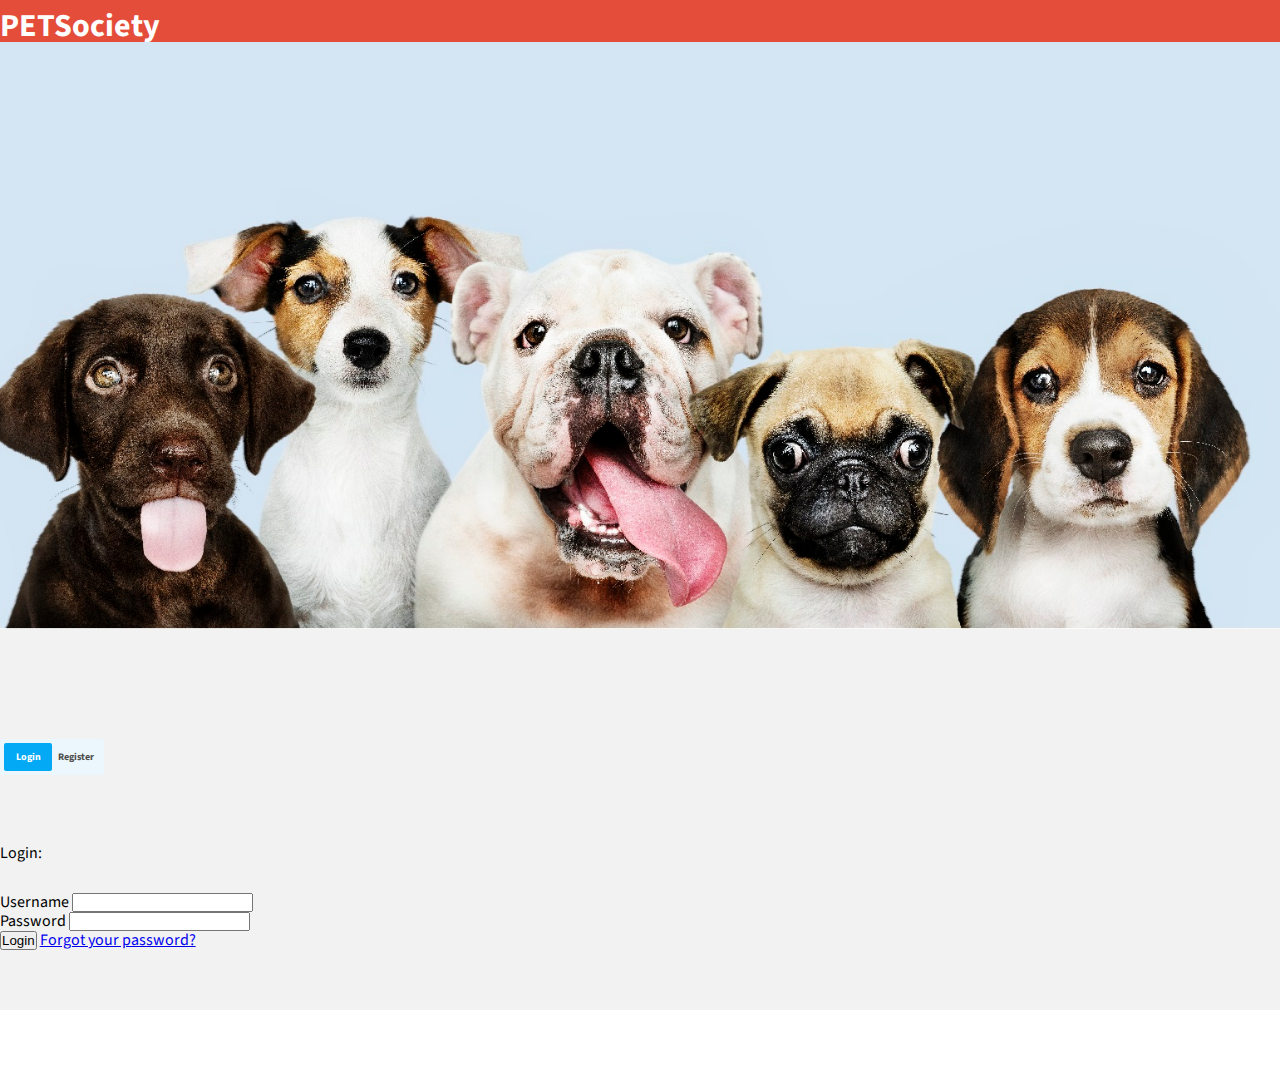
<file: PETSociety/PETSociety/src/main/resources/static/index.html>
<!DOCTYPE html>
<html>
<head>
<meta charset="UTF-8">
<title>PETSociety</title>
<meta name="viewport" content="width=device-width, initial-scale=1.0">
<link rel="stylesheet"
	href="https://stackpath.bootstrapcdn.com/bootstrap/4.1.3/css/bootstrap.min.css"
	integrity="sha384-MCw98/SFnGE8fJT3GXwEOngsV7Zt27NXFoaoApmYm81iuXoPkFOJwJ8ERdknLPMO"
	crossorigin="anonymous">
<link rel="stylesheet" type="text/css" href="css/style3.css">

</head>
<body>
	<div class="wrapper">
		<header>
			<!-- Nav bar -->
			<div class="container">
				<div class="header-data">
					<div class="logo">
						<h1>PETSociety</h1>
					</div>
				</div>
			</div>
		</header>
		<section class="cover-sec">
			<!-- backgroung image -->
			<img src="img/hero2.jpg" alt="dog">
		</section>
		<main>
			<div class="main-section">
				<div class="container">
					<div class="main-section-data">
						<div class="row">
							<div class="col-lg-3">
								<!-- left column profile picture-->
							</div>
							<div class="col-lg-6">
								<!-- middle column message feed-->
								<!-- add logging body -->
								<div class="transbox">
									<!-- <button style="float: right;" class="btn btn-primary" id="toogleButtonId"
										onclick="toogleForms()">Register</button> -->
									<div class="toggle-button-cover">
										<div class="button b2" id="button-10">
											<input type="checkbox" class="checkbox"id="toogleButtonId" onclick="toogleForms()" >
											<div class="knobs">
												<span>Login</span>
											</div>
											<div class="layer"></div>
										</div>
									</div>



									<br>

									<div id="loginFormId">
										<!-- <form class="boxSpace" method="get" action="/loginUser"> -->
										<form class="boxSpace">
											<div class="mb-3">
												<label class="title">Login:</label><br /> <br />
												<p style="display: none;" id="loginErrorId" class="warningMsg">Incorrect
													credentials used. Please try again.</p>
												<br /> <label for="loginUsernameId" class="form-label">Username</label>
												<input type="text" class="form-control" id="loginUsernameId"
													name="loginUsername">
											</div>
											<div class="mb-3">
												<label for="loginPasswordId" class="form-label">Password</label>
												<input type="password" class="form-control"
													id="loginPasswordId" name="loginPassword">
											</div>
											<button type="submit" class="btn btn-primary"
												id="loginButtonId">Login</button>
											<span><a href="/html/forgotPassword.html">Forgot
													your password?</a></span>
										</form>
									</div>
									<div style="display: none;" id="registerFormId">
										<!-- <form class="boxSpace" method="post" action="/registerUser"> -->
										<form class="boxSpace">
											<div class="mb-3">
												<label class="title">Register:</label><br /> <br />
												<p style="display: none;" id="registerSuccessId" class="successMsg">Registration
													successful.</p>
												<p style="display: none;" id="registerFailureId" class="warningMsg">Registration
													failure.</p>
												<br /> <label for="registerUsernameId" class="form-label">Username</label>
												<input type="text" class="form-control"
													id="registerUsernameId" name="registerUsername">
											</div>
											<div class="mb-3">
												<label for="registerPasswordId" class="form-label">Password</label>
												<input type="password" class="form-control"
													id="registerPasswordId" name="registerPassword">
											</div>
											<div class="mb-3">
												<label for="registerEmailId" class="form-label">Email</label>
												<input type="email" class="form-control"
													id="registerEmailId" name="registerEmail">
											</div>
											<button type="submit" class="btn btn-primary"
												id="registerButtonId">Register</button>
										</form>
									</div>
								</div>
							</div>
							<div class="col-lg-3">
								<!-- right column friend lists-->
							</div>
						</div>
					</div>
				</div>
			</div>
		</main>
		<footer>
			<div class="footy-sec mn no-margin">
				<div class="container">
					<!-- <ul>
						<li><a>Help Center</a></li>
						<li><a>About</a></li>
						<li><a>Privacy Policy</a></li>
						<li><a>Community Guidelines</a></li>
						<li><a>Cookies Policy</a></li>
						<li><a>Career</a></li>
						<li><a>Forum</a></li>
						<li><a>Language</a></li>
						<li><a>Copyright Policy</a></li>
					</ul>
					<p>Copyright 2022</p> -->
				</div>
			</div>
		</footer>
	</div>
	<!-- <script type="text/javascript" src="js/index copy.js"></script> -->
	<script type="text/javascript" src="js/index.js"></script>
	<script
		src="https://cdn.jsdelivr.net/npm/bootstrap@5.1.3/dist/js/bootstrap.bundle.min.js"
		integrity="sha384-ka7Sk0Gln4gmtz2MlQnikT1wXgYsOg+OMhuP+IlRH9sENBO0LRn5q+8nbTov4+1p"
		crossorigin="anonymous"></script>
</body>
</html>
</file>
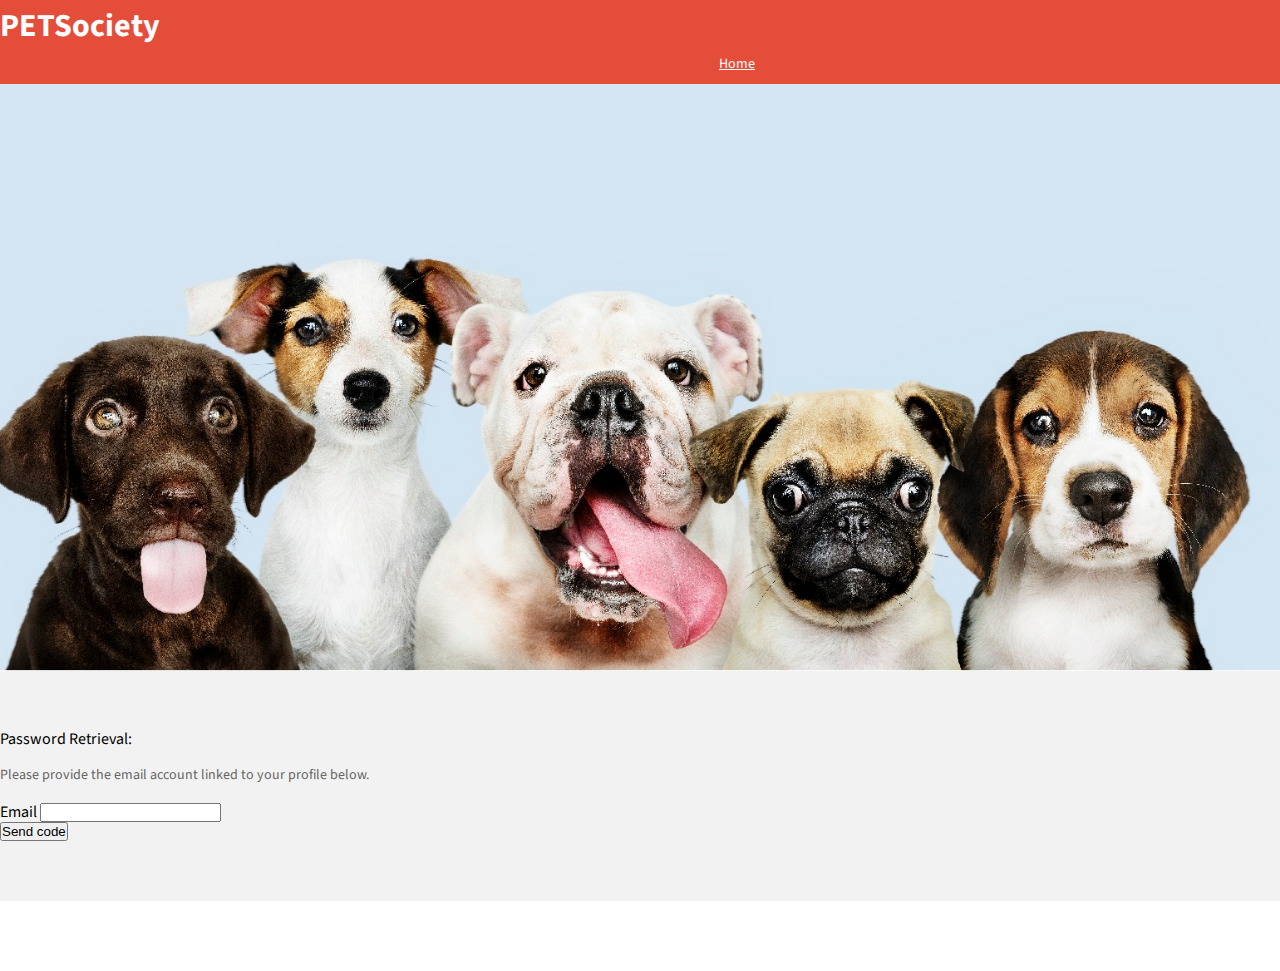
<file: PETSociety/PETSociety/src/main/resources/static/html/forgotPassword.html>
<!DOCTYPE html>
<html>

<head>
    <meta charset="UTF-8">
    <title>PETSociety</title>
    <meta name="viewport" content="width=device-width, initial-scale=1.0">
    <link rel="stylesheet" href="https://stackpath.bootstrapcdn.com/bootstrap/4.1.3/css/bootstrap.min.css"
        integrity="sha384-MCw98/SFnGE8fJT3GXwEOngsV7Zt27NXFoaoApmYm81iuXoPkFOJwJ8ERdknLPMO" crossorigin="anonymous">
    <link rel="stylesheet" type="text/css" href="../css/style3.css">

</head>

<body>

    <div class="wrapper">
        <header>
            <!-- Nav bar -->
            <div class="container">
                <div class="header-data">
                    <div class="logo">
                        <h1>PETSociety</h1>
                    </div>
                    <nav>
						<ul>
							<li><a href="../index.html" title=""> Home</a> </li>
						</ul>
					</nav>
                </div>
            </div>
        </header>

        <section class="cover-sec">
            <!-- backgroung image -->
            <img src="../img/hero2.jpg" alt="dog">
        </section>

        <main>
            <div class="main-section">
                <div class="container">
                    <div class="main-section-data">
                        <div class="row">
                            <div class="col-lg-3">
                                <!-- left column profil picture-->
                            </div>
                            <div class="col-lg-6">
                                <!-- middle column message feed-->
                                <!-- add forgotpassword body -->
                                <div class="transbox">
                                    <!-- <form class="boxSpace" method="get" action="/resetPassword"> -->
                                    <div style="display: block;" id="emailFormId">
                                        <form class="boxSpace">
                                            <div class="mb-3">
                                                <label class="title">Password Retrieval:</label><br />
                                                <br />
                                                <p>Please provide the email account linked to your profile below.</p><br>
                                                <p style="display: none;" id="emailMatchId" class="warningMsg">Invalid credentials. Please try again.</p>
                                                <label for="emailFieldId" class="form-label">Email</label>
                                                <input type="text" class="form-control" id="emailFieldId" name="emailField">
                                            </div>
                                            <button type="submit" class="btn btn-primary" id="emailFormButtonId">Send code</button>
                                        </form>
                                    </div>
                                </div>
                                <!-- add provide passwordCode body -->
                                <div class="transbox">
                                    <!-- <form class="boxSpace" method="get" action="/passwordCodeCheck"> -->
                                    <div style="display: none;" id="tokenFormId">
                                        <form class="boxSpace">
                                            <div class="mb-3">
                                                <label class="title">Password Retrieval:</label><br />
                                                <p>Please provide the code sent to your email account below.</p><br>
                                                <p style="display: none;" id="tokenMatchId" class="warningMsg">Invalid code. Please try again.</p>
                                                <label for="codeFieldId" class="form-label">Code</label>
                                                <input type="text" class="form-control" id="codeFieldId"
                                                    name="codeField">
                                            </div>
                                            <button type="submit" class="btn btn-primary" id="tokenFormButtonId">Send</button>
                                        </form>
                                    </div>
                                </div>
                                <!-- add provide resetPassword body -->
                                <div class="transbox">
                                    <!-- <form class="boxSpace" method="get" action="/resetPassword"> -->
                                    <p style="display: none;" id="passwordResetSuccessId" class="successMsg">Password reset successful! <a href="../index.html">Click Here</a> to return to the Login Page.</p>
                                    <p style="display: none;" id="passwordResetFailureId" class="warningMsg">Password reset failed. Please try again later.</p>
                                    <div style="display: none;" id="passwordResetFormId">
                                        <div class="transbox">
                                            
                                            <form class="boxSpace" method="get" action="/passwordReset">
                                                <div class="mb-3">
                                                    <label class="title">Password Reset:</label><br />
                                                    <p style="display: none;" id="passwordResetCheckFailureId" class="warningMsg">Both fields must contain the same password!</p>
                                                    <label for="passwordFieldId" class="form-label">New Password</label>
                                                    <input type="password" class="form-control" id="passwordFieldId"
                                                        name="passwordField">
                                                </div>
                                                <div class="mb-3">
                                                    <label for="newPasswordFieldId" class="form-label">Repeat New Password</label>
                                                    <input type="password" class="form-control" id="newPasswordFieldId" name="newPasswordField">
                                                </div>
                                                <button type="submit" class="btn btn-primary" id="passwordResetFormButtonId">Reset Password</button>
                                            </form>
                                        </div>
                                    </div>
                                </div>




                            </div>
                        </div>
                        <div class="col-lg-3">
                            <!-- right column friend lists-->
                        </div>
                    </div>
                </div>
            </div>
        </div>
    </main>
    <footer>
        <div class="footy-sec mn no-margin">
            <div class="container">
            </div>
        </div>
    </footer>
    </div>
    <script type="text/javascript" src="../js/forgotPassword.js"></script>
    <script src="https://cdn.jsdelivr.net/npm/bootstrap@5.1.3/dist/js/bootstrap.bundle.min.js"
        integrity="sha384-ka7Sk0Gln4gmtz2MlQnikT1wXgYsOg+OMhuP+IlRH9sENBO0LRn5q+8nbTov4+1p"
        crossorigin="anonymous"></script>
</body>

</html>
</file>
<file: PETSociety/PETSociety/src/main/resources/static/css/style3.css>
@import url('https://fonts.googleapis.com/css?family=Source+Sans+Pro:200,200i,300,300i,400,400i,600,600i,700,700i,900,900i');

/* ================================================================================== 
										Reset Css
===================================================================================== */

img[src="null"] {
    display: none;
}

.warningMsg{
	color: crimson;
}

.successMsg{
	color: darkgreen;
}

.toggle-button-cover
{
    display: table-cell;
    position: relative;
    width: 200px;
    height: 140px;
    box-sizing: border-box;
}

.button-cover:before
{
    counter-increment: button-counter;
    content: counter(button-counter);
    position: absolute;
    right: 0;
    bottom: 0;
    color: #d7e3e3;
    font-size: 12px;
    line-height: 1;
    padding: 5px;
}

.button-cover, .knobs, .layer
{
    position: absolute;
    top: 0;
    right: 0;
    bottom: 0;
    left: 0;
}

.button
{
    position: absolute;
    top: 50%;
    width: 104px; /* before 74 */
    height: 36px;
    margin: -20px auto 0 auto;
    overflow: hidden;
}

.button.r, .button.r .layer
{
    border-radius: 100px;
}

.button.b2
{
    border-radius: 2px;
}

.checkbox
{
    position: relative;
    width: 100%;
    height: 200%;
    padding: 0;
    margin: 0;
    opacity: 0;
    cursor: pointer;
    z-index: 3;
}

.knobs
{
    z-index: 2;
}

.layer
{
    width: 120%;
    background-color: #ebf7fc;
    transition: 0.3s ease all;
    z-index: 1;
}


/* Button 10 */
#button-10 .knobs:before, #button-10 .knobs:after, #button-10 .knobs span
{
    position: absolute;
    top: 4px;
    width: 40px;
    height: 10px;
    font-size: 10px;
    font-weight: bold;
    text-align: center;
    line-height: 1;
    padding: 9px 4px;
    border-radius: 2px;
    transition: 0.3s ease all;
}

#button-10 .knobs:before
{
    content: '';
    left: 4px;
    background-color: #03A9F4;
}

#button-10 .knobs:after
{
    content: 'Register';
    right: 4px;
    color: #4e4e4e;
}

#button-10 .knobs span
{
    display: inline-block;
    left: 4px;
    color: #fff;
    z-index: 1;
}

#button-10 .checkbox:checked + .knobs span
{
    color: #4e4e4e;
}

#button-10 .checkbox:checked + .knobs:before
{
    left: 62px;
	
    background-color: #F44336;
}

#button-10 .checkbox:checked + .knobs:after
{
    color: #fff;
}

#button-10 .checkbox:checked ~ .layer
{
    background-color: #fcebeb;
}
  

body {
	line-height: 1;
	font-family: 'Source Sans Pro', sans-serif;
	overflow-x: hidden;
	font-weight: 400;
	background-color: #f2f2f2;
}
ol, ul {
	list-style: none;
}
a:hover {
	text-decoration: none;
}
blockquote, q {
	quotes: none;
}
blockquote:before, blockquote:after,
q:before, q:after {
	content: '';
	content: none;
}
button {
	outline: none;
}
table {
	border-collapse: collapse;
	border-spacing: 0;
}
* {
	margin:0;
	padding: 0;
}
a:focus {
	text-decoration: none;
	outline: none;
}
a:hover {
	color: #fff;
}
button {
	outline: none;
}
input {
	outline: none;
}
textarea {
	outline: none;
}
section {
	float: left;
	width: 100%;
	position: relative;
}
img {
	float: left;
}
p {
	font-size: 14px;
	line-height: 24px;
	color: #666666;
}
hr {
    margin-top: 1rem;
    margin-bottom: 1rem;
    border: 0;
    border-top: 1px solid #e5e5e5 !important;
}

img{
	max-width: 100%;
}

.switch-button {
	background: rgba(255, 255, 255, 0.56);
	border-radius: 30px;
	overflow: hidden;
	width: 240px;
	text-align: center;
	font-size: 18px;
	letter-spacing: 1px;
	color: #155fff;
	position: relative;
	padding-right: 120px;
	position: relative;
}
.switch-button:before {
content: "Video";
position: absolute;
top: 0;
bottom: 0;
right: 0;
width: 120px;
display: flex;
align-items: center;
justify-content: center;
z-index: 3;
pointer-events: none;
}
.switch-button-checkbox {
cursor: pointer;
position: absolute;
top: 0;
left: 0;
bottom: 0;
width: 100%;
height: 100%;
opacity: 0;
z-index: 2;
}
.switch-button-checkbox:checked + .switch-button-label:before {
transform: translateX(120px);
transition: transform 300ms linear;
}
.switch-button-checkbox + .switch-button-label {
position: relative;
padding: 15px 0;
display: block;
user-select: none;
pointer-events: none;
}
.switch-button-checkbox + .switch-button-label:before {
content: "";
background: #fff;
height: 100%;
width: 100%;
position: absolute;
left: 0;
top: 0;
border-radius: 30px;
transform: translateX(0);
transition: transform 300ms;
}
.switch-button-checkbox + .switch-button-label .switch-button-label-span {
position: relative;
}

/* ============== DEFAULT BORDER RADIUS =========== */


.wrapper {
	float: left;
	width: 100%;
	position: relative;
}

.overlay:before {
	content: '';
	position: absolute;
	top: 0;
	left: 0;
	width: 100%;
	height: 100%;
	background-color: rgba(0,0,0,0.75);
	z-index: 99;
}

header {
	float: left;
	width: 100%;
	background-color: #e44d3a;
}
.header-data {
	float: left;
	width: 100%;
}
.logo {
	color:white;
	width: 40px;
	margin-right: 14px;
	margin-top: 10px;
}
.logo.pd-btm {
	padding-bottom: 10px;
}

/* ========== login_register ========== */


.search-bar.st2 {
	float: right;
}
.search-bar {
	float: left;
	width: 280px;
	margin-top: 9px;
}
.search-bar form {
	float: left;
	width: 100%;
	position: relative;
}
.search-bar form select {
	width: 100%;
	background-color: #fff;
	height: 38px;
	color: #b2b2b2;
	font-size: 12px;
	border: 0;
	padding: 0 10px;
}
.search-bar form button {
	position: absolute;
	top: 0;
	right: 0;
	background-color: #efefef;
	width: 38px;
	height: 100%;
	border: 0;
}
.search-bar form button i {
	color: #e44d3a;
	font-size: 20px;
	font-weight: bold;
}

nav {
	float: left;
	width: 60%;
	text-align: right;
	padding-right: 13px;
}
nav ul li {
	display: inline-block;
	text-align: center;
	padding: 13px 13px;
	position: relative;
}
nav ul li:hover > ul {
	opacity: 1;
	visibility: visible;
	z-index: 9999;
}
nav ul ul {
	position: absolute;
	top: 100%;
	left: 0;
	width: 200px;
	background-color: #e44d3a;
	text-align: left;
	padding: 20px 0 10px 0; 
	opacity: 0;
	visibility: hidden;
	z-index: 999999;
}
nav ul ul li {
	padding: 0;
	float: left;
	width: 100%;
	text-align: left;
	margin-bottom: 15px;
	padding: 0 20px;
}
nav ul ul li a:hover {
	color: #fff;
}
nav ul ul li a {
	font-size: 16px;
}
nav ul li span {
	display: block;
	height: 14px;
}
nav ul li span img {
	float: none;
}
nav ul li a {
	color: #ffffff;
	font-size: 14px;
}
nav > ul > li > a:hover {
	color: #fff;
}

/* =================== main-section ================= */


main {
	float: left;
	width: 100%;
	padding: 60px 0;
}
.main-section {
	float: left;
	width: 100%;
}
.main-section-data {
	float: left;
	width: 100%;
}
.main-left-sidebar {
	float: left;
	width: 100%;
	margin-top: -20px;
}
.full-width {
	float: left;
	width: 100%;
	background-color: #fff;
	margin-bottom: 20px;
	border-left: 1px solid #e5e5e5;
	border-right: 1px solid #e5e5e5;
	border-bottom: 1px solid #e5e5e5;
}
.username-dt {
	float: left;
	width: 100%;
	background-color: #e44d3a;
	padding-top: 40px;
}
.user-profile {
	float: left;
	width: 100%;
}

/* =================== main-ws-sec ================== */

.main-ws-sec {
	float: left;
	width: 100%;
}

/* ================ posts-section ================== */

.posts-section {
	float: left;
	width: 100%;
}
.reviewtext{
	margin: 0 -20px;
}
.reviewtext p{
	padding-left: 20px;
}
.post-bar {
	float: left;
	width: 100%;
	background-color: #fff;
	border-left: 1px solid #e4e4e4;
	border-right: 1px solid #e4e4e4;
	border-bottom: 1px solid #e4e4e4;
	margin-bottom: 20px;
	padding: 20px;
	box-shadow: 0px 2px #e4e4e4;
}
.post_topbar {
	float: left;
	width: 100%;
	position: relative;
}
.rep-post{
	padding: 0;
}
.usy-dt {
	float: left;
}
.usy-dt img {
	-webkit-border-radius: 100px;
	-moz-border-radius: 100px;
	-ms-border-radius: 100px;
	-o-border-radius: 100px;
	border-radius: 100px;
	margin-top: 2px;
}

.usy-name {
	float: left;
	margin-left: 15px;
}
.usy-name h3 {
	color: #000000;
	font-size: 18px;
	text-transform: capitalize;
	font-weight: 600;
	margin-bottom: 5px;
	margin-top: 2px;
}
.usy-name span {
	color: #b2b2b2;
	font-size: 14px;
}
.usy-name img {
	margin-top: 4px;
	margin-right: 6px;
}

.usy-name .bklink img {
    margin-top: 1px;
    margin-right: 6px;
}

.epi2 i {
    margin-right: 5px;
}

#rewivewdata .review-lt {
	float: left;
    margin-top: 5px;
    margin-bottom: 15px;
}

.review-lt img {
    margin-top: 1px;
    margin-right: 6px;
}
.bid-tab{
	margin-bottom: 20px;
}
.epi-sec {
	 float: left;
    width: 100%;
    padding: 0;
}
.usy-name .bklink {
    float: left;
    margin-top: 5px !important;
    margin-bottom: 15px;
}
.descp {
	float: left;
    margin-top: 15px;
    margin-bottom: 15px;
}
.descp li {
	display: inline-block;
	margin-right: 15px;
}
.descp li span {
	color: #b2b2b2;
	font-size: 14px;
	float: left;
}
.descp li img {
	margin-right: 5px;
}

/* ============== job_descp ============ */

.job_descp {
	float: left;
	width: 100%;
}
.job_descp h3 {
	color: #333;
	font-size: 16px;
	font-weight: 600;
	margin-bottom: 15px;
}
.job-dt {
	float: left;
	width: 100%;
	margin-bottom: 22px;
}
.job-dt li {
	display: inline-block;
	margin-right: 15px;
}
.job-dt li a {
	color: #fff;
	background-color: #53d690;
	text-transform: capitalize;
	padding: 5px 13px;
	-webkit-border-radius: 30px;
	-moz-border-radius: 30px;
	-ms-border-radius: 30px;
	-o-border-radius: 30px;
	border-radius: 3px;
	display: inline-block;
	font-size: 14px;
	font-weight: 500;
}
.job-dt li span {
	color: #333;
	font-size: 16px;
	font-weight: 600;
}
.job_descp > p {
	color: #666666;
	font-size: 15px;
	line-height: 24px;
	margin-bottom: 20px;
}
.job_descp > p a {
	color: #e44d3a;
	font-weight: 600;
}

/* ========== job-status-bar ========== */

.job-status-bar {
	float: left;
	width: 100%;
}
.like-com {
	float: left;
	margin-top: 20px;
}
.like-com li {
	display: inline-block;
	margin-right: 15px;
}
.like-com li a {
	color: #b2b2b2;
	font-size: 14px;
	font-weight: 500;
	float: left;
	margin-top: 6px;
	margin-right: 5px;
}
.like-com li a:hover {
	color: #e44d3a;
}
.like-com li a.active {
	color: #e44d3a;
}
.like-com li a i {
	margin-right: 2px;
	font-size: 14px;
	position: relative;
	top: 2px;
}
.like-com li span {
	color: #ffffff;
	font-size: 13px;
	width: 30px;
	height: 30px;
	background-color: #e44d3a;
	line-height: 30px;
	-webkit-border-radius: 30px;
	-moz-border-radius: 30px;
	-ms-border-radius: 30px;
	-o-border-radius: 30px;
	border-radius: 30px;
	float: left;
	text-align: center;
	font-weight: 600;
	
}
.like-com li .com {
	position: relative;
	top: -9px;
}
.like-com li .com img {
	margin-right: 10px;
}

.job-status-bar > a {
	float: right;
	color: #b2b2b2 !important;
	font-size: 14px;
	margin-top: 29px;
	cursor: pointer;
}
.job-status-bar > a:hover {
	color: #e44d3a !important;
}
.job-status-bar > a i {
	font-size: 14px;
    margin-right: 7px;
    position: relative;
    top: 1px;
}

/* =============== right-sidebar ============= */

.right-sidebar {
	float: left;
	width: 100%;
}
.widget {
	float: left;
	width: 100%;
	background-color: #fff;
	border-left: 1px solid #e4e4e4;
	border-right: 1px solid #e4e4e4;
	border-bottom: 1px solid #e4e4e4;
	margin-bottom: 20px;
	-webkit-box-shadow:  0px 2px #e4e4e4;
	-moz-box-shadow:  0px 2px #e4e4e4;
	-ms-box-shadow:  0px 2px #e4e4e4;
	-o-box-shadow:  0px 2px #e4e4e4;
	box-shadow: 0px 2px #e4e4e4;
}
.widget-about {
	text-align: center;
}
.widget-about img {
	float: none;
	padding-top: 20px;
}
.widget-about h3 {
	color: #000000;
	font-size: 20px;
	font-weight: 600;
	margin-bottom: 12px;
}
.widget-about span {
	color: #686868;
	font-size: 14px;
	margin-bottom: 30px;
	float: left;
	width: 100%;
}
.sign_link {
	float: left;
	width: 100%;
	border-top: 1px solid #e5e5e5;
	padding: 18px 0 15px 0;
}
.sign_link h3 {
	color: #000000;
	font-size: 18px;
	font-weight: 600;
	margin-bottom: 5px;
	text-transform: uppercase;
}
.sign_link h3 a {
	color: #000;
}
.sign_link > a {
	display: inline-block;
	color: #e44d3a;
	font-size: 14px;
	font-weight: 500;
}
.sign_link > a:hover {
	color: #e44d3a;
}

/* =============== footy-sec ============= */

.footy-sec {
	float: left;
	width: 100%;
	margin-top: 70px;
}
.footy-sec ul {
	float: left;
	margin-top: 5px;
}
.footy-sec ul li {
	display: inline-block;
	padding: 0 10px;
	border-right: 1px solid #ffffff;
}
.footy-sec ul li:last-child {
	border-right: none;
}
.footy-sec ul li a {
	display: inline-block;
	color: #ffffff;
	font-size: 14px;
	font-weight: 500;
}
.footy-sec p img {
	padding-right: 5px;
	float: auto;
	position: relative;
	top: 6px;
}
.footy-sec p {
	float: right;
	color: #ffffff;
	font-size: 14px;
	font-weight: 500;
}
footer {
	float: left;
	width: 100%;
	background-color: #fff;
}
.footy-sec.mn ul {
	padding: 30px 0;
}
.footy-sec.mn ul li a{
	color: #b2b2b2;
}
.footy-sec.mn ul li a:hover{
	color: #e44d3a;
}
.footy-sec.mn ul li {
	border-color: #b2b2b2;
}
.footy-sec.mn p {
	color: #b2b2b2;
	margin-top: 30px;
}
.fl-rgt {
	float: right;
	margin-top: 34px;
	padding-right: 30px;
}

/* ================== USER PROFILE =================== */

.cover-sec img {
	width: 100%;
}
.cover-sec > a {
	display: inline-block;
	color: #e44d3a;
	font-size: 16px;
	background-color: #fff;
	border: 1px solid #e44d3a;
	position: absolute;
	top: 30px;
	right: 0;
	padding: 10px 15px;
	font-weight: 600;
	margin-right: 15px;
}
.cover-sec > a i {
	padding-right: 5px;
}


/* ============= user_profile ============= */

.user_profile {
	float: left;
	width: 100%;
	background-color: #fff;
	margin-bottom: 20px;
	text-align: center;
	margin-top: -40px;
}
.user-pro-img {
	float: left;
	width: 100%;
	text-align: center;
	margin-bottom: 28px;
	margin-top: -95px;
	position: relative;
}
.user-pro-img .add-dp {
	position: absolute;
	top: 10px;
	left: 60%;
}

.user-pro-img img {
	-webkit-border-radius: 100px;
	-moz-border-radius: 100px;
	-ms-border-radius: 100px;
	-o-border-radius: 100px;
	border-radius: 100px;
	float: none;
	border: 5px solid #fff;
}

/* ================= user-tab-sec ============== */


.user-tab-sec {
	float: left;
	width: 100%;
	padding-top: 4px;
}
.user-tab-sec h3 {
	color: #000000;
    font-size: 24px;
    font-weight: 600;
    text-transform: capitalize;
    margin-bottom: 15px;
}
.star-descp {
	float: left;
	width: 100%;
	margin-bottom: 10px;
}
.star-descp ul li{
	margin-right: 5px!important;
}
.star-descp > a {
	float: left;
	color: #51a5fb;
	font-size: 18px;
	font-weight: 600;
	margin-left: 20px;
	text-decoration: underline;
}
.star-descp > a:hover {
	color: #51a5fb;
}
.star-descp span {
	float: left;
	color: #686868;
	font-size: 18px;
	font-weight: 600;
	margin-right: 20px;
}
.star-descp > ul {
	float: left;
}
.star-descp ul li {
	display: inline-block;
}
.star-descp ul li i {
	color: #b7ce1f;
	font-size: 16px;
}
.tab-feed {
	float: left;
	width: 100%;
	margin-bottom: 45px;
	margin-top: 20px;
}
.tab-feed ul {
	float: left;
	width: 100%;
}
.tab-feed ul li {
	display: inline-block;
	margin-right: 35px;
	text-align: center;
}
.savetext ul{
	border-bottom: none!important;
}
.tab-feed.st2 ul li {
	margin-right: 17px;
}
.tab-feed ul li:last-child {
	margin-right: 0;
}
.tab-feed ul li.active img {
	filter: grayscale(0);
}
.tab-feed ul li.active span {
	color: #e44d3a;
}
.tab-feed ul li img {
	float: none;
	margin-bottom: 5px;
	filter: grayscale(100%);
}
.tab-feed ul li span {
	display: block;
	color: #b2b2b2;
	font-weight: 400;
	font-size: 16px;
}
.tab-feed ul li:last-child {
	margin-right: 0;
}

/* ================ message-btn ============= */

.message-btn {
	float: right;
	margin-top: 20px;
	margin-bottom: 30px;
}
.message-btn a {
	display: inline-block;
	color: #ffffff;
	font-size: 16px;
	background-color: #e44d3a;
	padding: 12px;
	font-weight: 500;
}
.message-btn a:hover {
	color: #fff;
}
.message-btn a i {
	padding-right: 5px;
}


/* ============== widget-portfolio ============== */


.wd-heady {
	float: left;
	width: 100%;
	padding: 20px 20px;
	border-bottom: 1px solid #e5e5e5;
}
.wd-heady h3 {
	color: #000000;
	font-size: 18px;
	font-weight: 600;
	float: left;
}
.wd-heady img {
	float: right;
}
.pf-gallery {
	float: left;
	width: 100%;
	padding: 15px 15px;
}
.pf-gallery ul {
	float: left;
	width: 100%;
}
.pf-gallery ul li {
	float: left;
	width: 33.33%;
	padding: 5px;
	overflow: hidden;
}
.pf-gallery ul li:hover {
	-webkit-transform: scale(1.2);
	-moz-transform: scale(1.2);
	-ms-transform: scale(1.2);
	-o-transform: scale(1.2);
	transform: scale(1.2);
}
.pf-gallery img {
	width: 100%;	
}

.product-feed-tab {
	float: left;
	width: 100%;
	display: none;
}
.product-feed-tab.current {
	display: block;
}
/* =============== user-profile-ov ================ */


.user-profile-ov {
	float: left;
	width: 100%;
	background-color: #fff;
	padding: 30px 20px;
	border-left: 1px solid #e4e4e4;
	border-bottom: 1px solid #e4e4e4;
	border-right: 1px solid #e4e4e4;
	margin-bottom: 20px;
}

/* ==================== portfolio-gallery-sec ==================== */


.portfolio-gallery-sec {
	float: left;
	width: 100%;
	background-color: #fff;
	padding: 30px 20px;
	border-left: 1px solid #e4e4e4;
	border-right: 1px solid #e4e4e4;
	border-bottom: 1px solid #e4e4e4;
}
.portfolio-gallery-sec h3 {
	font-weight: 600;
	font-size: 18px;
	margin-bottom: 32px;
	padding-left: 5px;
	float: left;
}

.portfolio-btn {
    float: right;
}
.portfolio-btn a {
    display: inline-block;
    color: #e44d3a;
    font-size: 16px;
	font-weight: 600;
}

.portfolio-btn a i {
    margin-right: 5px;
}
.gallery_pf {
	float: left;
	width: 100%;
	margin-bottom: -5px;
}
.gallery_pf .col-lg-4 {
	padding: 5px;
}
.gallery_pt {
	float: left;
	width: 100%;
	position: relative;
	overflow: hidden;
}
.gallery_pt:hover:before {
	opacity: 1;
	visibility: visible;
	height: 100%;
}
.gallery_pt:before {
	content: '';
	position: absolute;
	top: 0;
	left: 0;
	width: 100%;
	height: 0;
	background-color: rgba(0,0,0,0.60);
	opacity: 0;
	visibility: hidden;
}
.gallery_pt img {
	width: 100%;
	height: 134px;
	object-fit: cover;
}
.row {
	margin: 0;
}
.gallery_pt > a {
	position: absolute;
	top: 100%;
	left: 0;
	float: left;
	width: 100%;
	text-align: center;
	-webkit-transform: translateY(-50%);
	-moz-transform: translateY(-50%);
	-ms-transform: translateY(-50%);
	-o-transform: translateY(-50%);
	transform: translateY(-50%);
	opacity: 0;
	visibility: hidden;
}
.gallery_pt:hover > a {
	opacity: 1;
	visibility: visible;
	top: 50%;
}
.gallery_pt > a img {
	float: none;
	width: auto;
	height: auto;
}
/* =============== ANIMATION LOADER =============== */

.spinner {
    margin: 0 auto 0;
    width: 80px;
    text-align: center;
    height: 80px;
    border-radius: 100px;
    background-color: #fff;
    line-height: 80px;
    border:1px solid #e1e1e1;
    cursor: pointer;
}

.spinner > div {
  width: 15px;
  height: 15px;
  background-color: #b9b9b9;

  border-radius: 100%;
  display: inline-block;
  -webkit-animation: sk-bouncedelay 1.4s infinite ease-in-out both;
  animation: sk-bouncedelay 1.4s infinite ease-in-out both;
}

.spinner .bounce1 {
  -webkit-animation-delay: -0.32s;
  animation-delay: -0.32s;
}

.spinner .bounce2 {
  -webkit-animation-delay: -0.16s;
  animation-delay: -0.16s;
}

@-webkit-keyframes sk-bouncedelay {
  0%, 80%, 100% { -webkit-transform: scale(0) }
  40% { -webkit-transform: scale(1.0) }
}

@keyframes sk-bouncedelay {
  0%, 80%, 100% { 
    -webkit-transform: scale(0);
    transform: scale(0);
  } 40% { 
    -webkit-transform: scale(1.0);
    transform: scale(1.0);
  }
}

.animated {
    -webkit-animation-duration: 1s;
    animation-duration: 1s;
    -webkit-animation-fill-mode: both;
    animation-fill-mode: both;
  }

@-webkit-keyframes fadeIn {
    from {
      opacity: 0;
    }
  
    to {
      opacity: 1;
    }
  }
  
  @keyframes fadeIn {
    from {
      opacity: 0;
    }
  
    to {
      opacity: 1;
    }
  }
  
  .fadeIn {
    -webkit-animation-name: fadeIn;
     animation-name: fadeIn; 
  }
</file>
